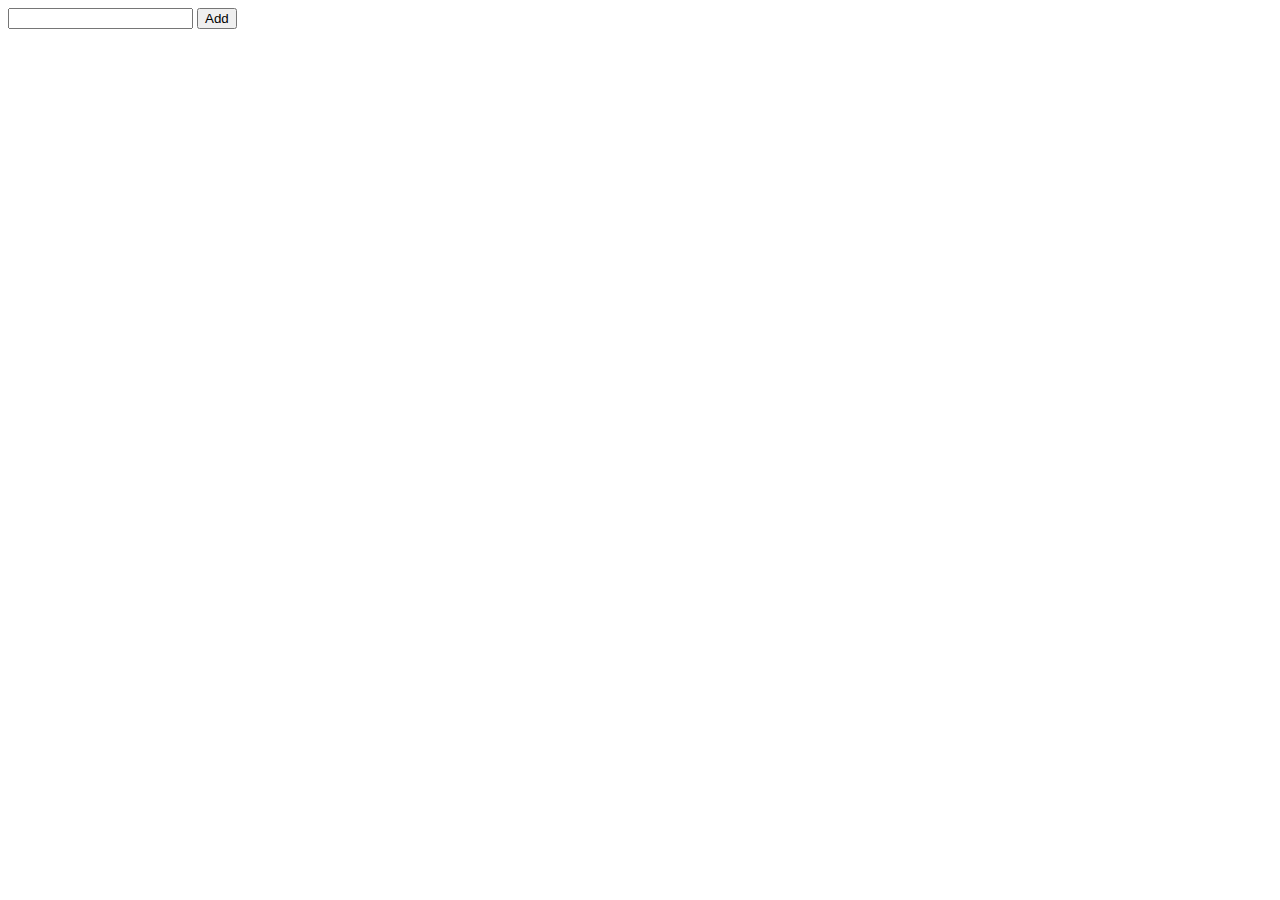
<file: index.html>
<!DOCTYPE html>
<html lang="en">
<head>
    <meta charset="UTF-8">
    <meta http-equiv="X-UA-Compatible" content="IE=edge">
    <meta name="viewport" content="width=device-width, initial-scale=1.0">
    <link rel="stylesheet" href="./style.css">
    <title>Document</title>
</head>
<body>
    <input type="text" class="inp">
    <button class="btn">Add</button>
    <div class="container"></div>
    <div class="res"> </div>

    <script src="./js.js"></script>
</body>
</html>
</file>
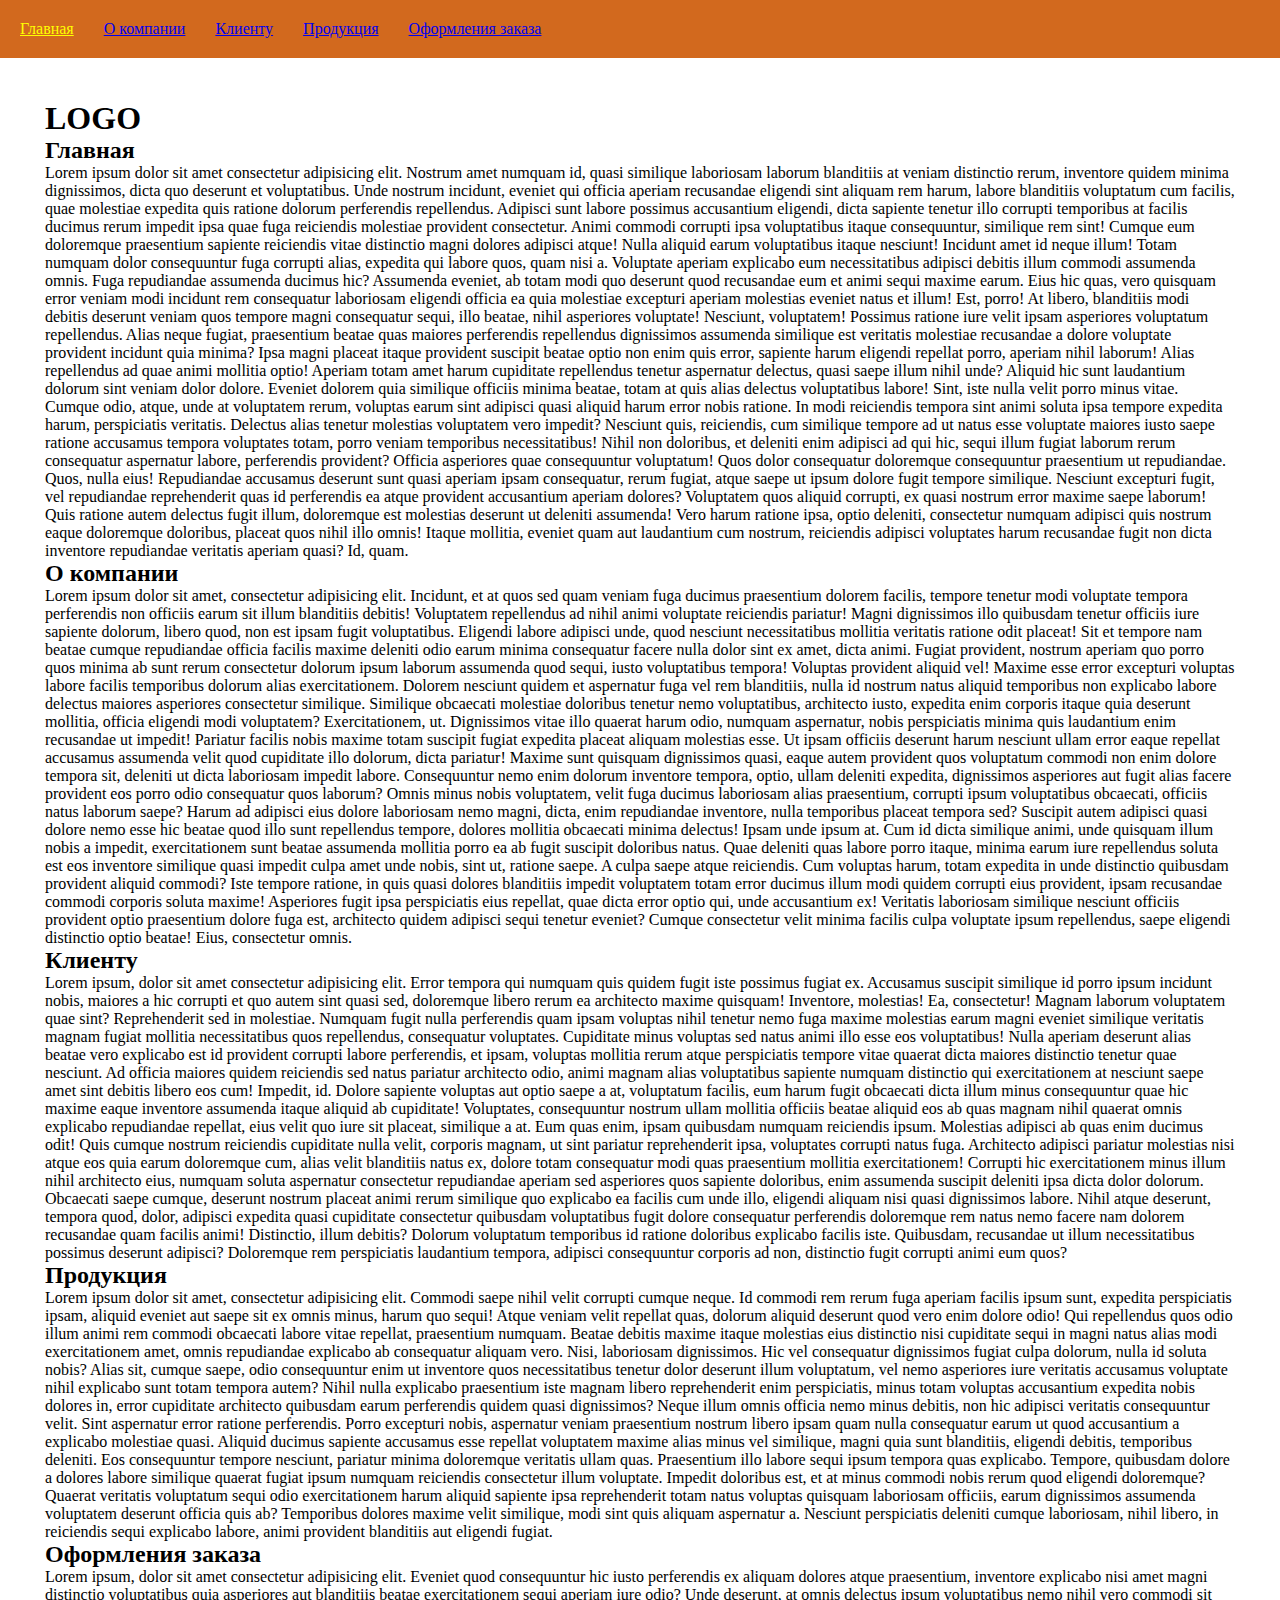
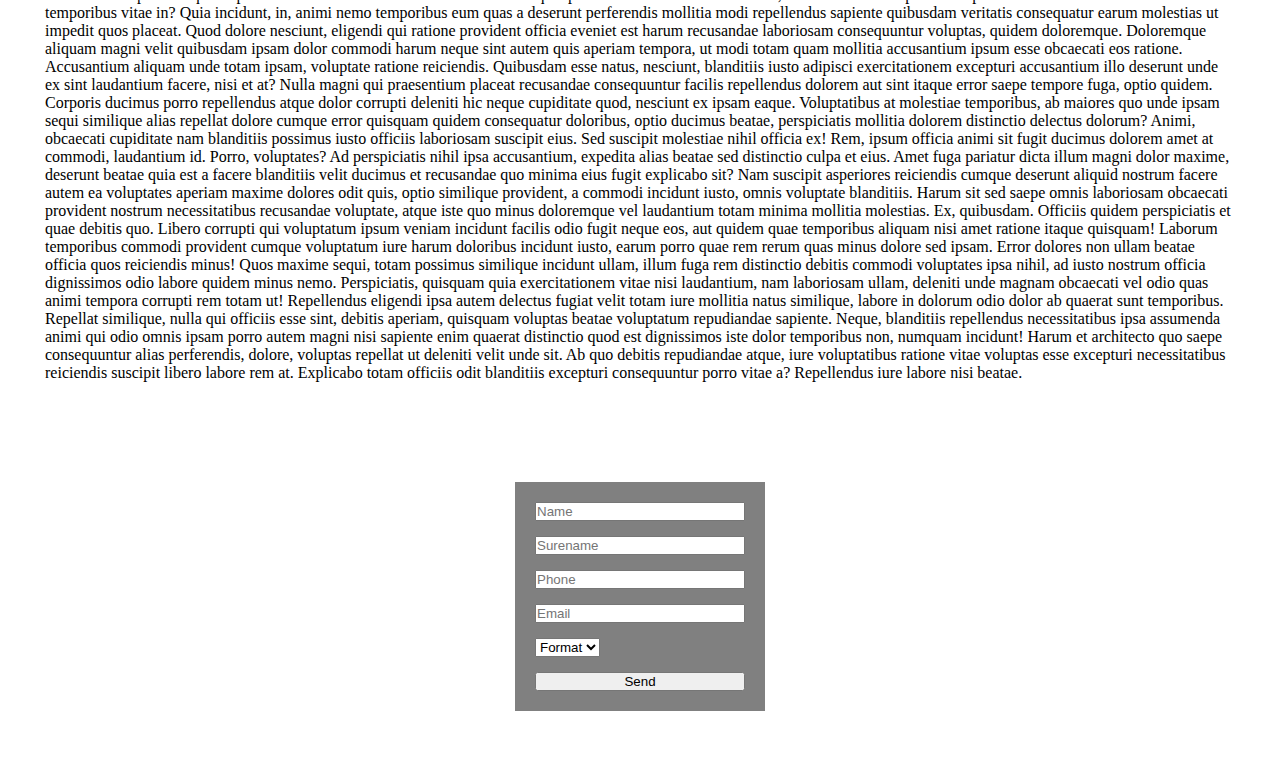
<file: nav.post/index.html>
<!DOCTYPE html>
<html lang="en">
<head>
    <meta charset="UTF-8">
    <meta http-equiv="X-UA-Compatible" content="IE=edge">
    <meta name="viewport" content="width=device-width, initial-scale=1.0">
    <link rel="stylesheet" href="style.css">
    <title>Document</title>
</head>
<body>

    <header>
        <nav>
            <ul class="menu">
                <li><a href="#part1" class="link__content active-link">Главная</a></li>
                <li><a href="#part2" class="link__content">О компании</a></li>
                <li><a href="#part3" class="link__content">Клиенту</a></li>
                <li><a href="#part4" class="link__content">Продукция</a></li>
                <li><a href="#part5" class="link__content">Оформления заказа</a></li>
            </ul>
        </nav>
    </header>
    <main>
        <div class="wrapper hide">
        <button type="button" class="btn-up">Up</button>
        </div>
        <article>
            <h1>LOGO</h1>
            <section>
                <h2 id="part1">Главная</h2>
                <span>
                    Lorem ipsum dolor sit amet consectetur adipisicing elit. Nostrum amet numquam id, quasi similique laboriosam laborum blanditiis at veniam distinctio rerum, inventore quidem minima dignissimos, dicta quo deserunt et voluptatibus. Unde nostrum incidunt, eveniet qui officia aperiam recusandae eligendi sint aliquam rem harum, labore blanditiis voluptatum cum facilis, quae molestiae expedita quis ratione dolorum perferendis repellendus. Adipisci sunt labore possimus accusantium eligendi, dicta sapiente tenetur illo corrupti temporibus at facilis ducimus rerum impedit ipsa quae fuga reiciendis molestiae provident consectetur. Animi commodi corrupti ipsa voluptatibus itaque consequuntur, similique rem sint! Cumque eum doloremque praesentium sapiente reiciendis vitae distinctio magni dolores adipisci atque! Nulla aliquid earum voluptatibus itaque nesciunt! Incidunt amet id neque illum! Totam numquam dolor consequuntur fuga corrupti alias, expedita qui labore quos, quam nisi a. Voluptate aperiam explicabo eum necessitatibus adipisci debitis illum commodi assumenda omnis. Fuga repudiandae assumenda ducimus hic? Assumenda eveniet, ab totam modi quo deserunt quod recusandae eum et animi sequi maxime earum. Eius hic quas, vero quisquam error veniam modi incidunt rem consequatur laboriosam eligendi officia ea quia molestiae excepturi aperiam molestias eveniet natus et illum! Est, porro! At libero, blanditiis modi debitis deserunt veniam quos tempore magni consequatur sequi, illo beatae, nihil asperiores voluptate! Nesciunt, voluptatem! Possimus ratione iure velit ipsam asperiores voluptatum repellendus. Alias neque fugiat, praesentium beatae quas maiores perferendis repellendus dignissimos assumenda similique est veritatis molestiae recusandae a dolore voluptate provident incidunt quia minima? Ipsa magni placeat itaque provident suscipit beatae optio non enim quis error, sapiente harum eligendi repellat porro, aperiam nihil laborum! Alias repellendus ad quae animi mollitia optio! Aperiam totam amet harum cupiditate repellendus tenetur aspernatur delectus, quasi saepe illum nihil unde? Aliquid hic sunt laudantium dolorum sint veniam dolor dolore. Eveniet dolorem quia similique officiis minima beatae, totam at quis alias delectus voluptatibus labore! Sint, iste nulla velit porro minus vitae. Cumque odio, atque, unde at voluptatem rerum, voluptas earum sint adipisci quasi aliquid harum error nobis ratione. In modi reiciendis tempora sint animi soluta ipsa tempore expedita harum, perspiciatis veritatis. Delectus alias tenetur molestias voluptatem vero impedit? Nesciunt quis, reiciendis, cum similique tempore ad ut natus esse voluptate maiores iusto saepe ratione accusamus tempora voluptates totam, porro veniam temporibus necessitatibus! Nihil non doloribus, et deleniti enim adipisci ad qui hic, sequi illum fugiat laborum rerum consequatur aspernatur labore, perferendis provident? Officia asperiores quae consequuntur voluptatum! Quos dolor consequatur doloremque consequuntur praesentium ut repudiandae. Quos, nulla eius! Repudiandae accusamus deserunt sunt quasi aperiam ipsam consequatur, rerum fugiat, atque saepe ut ipsum dolore fugit tempore similique. Nesciunt excepturi fugit, vel repudiandae reprehenderit quas id perferendis ea atque provident accusantium aperiam dolores? Voluptatem quos aliquid corrupti, ex quasi nostrum error maxime saepe laborum! Quis ratione autem delectus fugit illum, doloremque est molestias deserunt ut deleniti assumenda! Vero harum ratione ipsa, optio deleniti, consectetur numquam adipisci quis nostrum eaque doloremque doloribus, placeat quos nihil illo omnis! Itaque mollitia, eveniet quam aut laudantium cum nostrum, reiciendis adipisci voluptates harum recusandae fugit non dicta inventore repudiandae veritatis aperiam quasi? Id, quam.
                </span>
            </section>
            <section>
                <h2 id="part2">О компании</h2>
                <span>
                    Lorem ipsum dolor sit amet, consectetur adipisicing elit. Incidunt, et at quos sed quam veniam fuga ducimus praesentium dolorem facilis, tempore tenetur modi voluptate tempora perferendis non officiis earum sit illum blanditiis debitis! Voluptatem repellendus ad nihil animi voluptate reiciendis pariatur! Magni dignissimos illo quibusdam tenetur officiis iure sapiente dolorum, libero quod, non est ipsam fugit voluptatibus. Eligendi labore adipisci unde, quod nesciunt necessitatibus mollitia veritatis ratione odit placeat! Sit et tempore nam beatae cumque repudiandae officia facilis maxime deleniti odio earum minima consequatur facere nulla dolor sint ex amet, dicta animi. Fugiat provident, nostrum aperiam quo porro quos minima ab sunt rerum consectetur dolorum ipsum laborum assumenda quod sequi, iusto voluptatibus tempora! Voluptas provident aliquid vel! Maxime esse error excepturi voluptas labore facilis temporibus dolorum alias exercitationem. Dolorem nesciunt quidem et aspernatur fuga vel rem blanditiis, nulla id nostrum natus aliquid temporibus non explicabo labore delectus maiores asperiores consectetur similique. Similique obcaecati molestiae doloribus tenetur nemo voluptatibus, architecto iusto, expedita enim corporis itaque quia deserunt mollitia, officia eligendi modi voluptatem? Exercitationem, ut. Dignissimos vitae illo quaerat harum odio, numquam aspernatur, nobis perspiciatis minima quis laudantium enim recusandae ut impedit! Pariatur facilis nobis maxime totam suscipit fugiat expedita placeat aliquam molestias esse. Ut ipsam officiis deserunt harum nesciunt ullam error eaque repellat accusamus assumenda velit quod cupiditate illo dolorum, dicta pariatur! Maxime sunt quisquam dignissimos quasi, eaque autem provident quos voluptatum commodi non enim dolore tempora sit, deleniti ut dicta laboriosam impedit labore. Consequuntur nemo enim dolorum inventore tempora, optio, ullam deleniti expedita, dignissimos asperiores aut fugit alias facere provident eos porro odio consequatur quos laborum? Omnis minus nobis voluptatem, velit fuga ducimus laboriosam alias praesentium, corrupti ipsum voluptatibus obcaecati, officiis natus laborum saepe? Harum ad adipisci eius dolore laboriosam nemo magni, dicta, enim repudiandae inventore, nulla temporibus placeat tempora sed? Suscipit autem adipisci quasi dolore nemo esse hic beatae quod illo sunt repellendus tempore, dolores mollitia obcaecati minima delectus! Ipsam unde ipsum at. Cum id dicta similique animi, unde quisquam illum nobis a impedit, exercitationem sunt beatae assumenda mollitia porro ea ab fugit suscipit doloribus natus. Quae deleniti quas labore porro itaque, minima earum iure repellendus soluta est eos inventore similique quasi impedit culpa amet unde nobis, sint ut, ratione saepe. A culpa saepe atque reiciendis. Cum voluptas harum, totam expedita in unde distinctio quibusdam provident aliquid commodi? Iste tempore ratione, in quis quasi dolores blanditiis impedit voluptatem totam error ducimus illum modi quidem corrupti eius provident, ipsam recusandae commodi corporis soluta maxime! Asperiores fugit ipsa perspiciatis eius repellat, quae dicta error optio qui, unde accusantium ex! Veritatis laboriosam similique nesciunt officiis provident optio praesentium dolore fuga est, architecto quidem adipisci sequi tenetur eveniet? Cumque consectetur velit minima facilis culpa voluptate ipsum repellendus, saepe eligendi distinctio optio beatae! Eius, consectetur omnis.
                </span>
            </section>
            <section>
                <h2 id="part3">Клиенту</h2>
                <span>Lorem ipsum, dolor sit amet consectetur adipisicing elit. Error tempora qui numquam quis quidem fugit iste possimus fugiat ex. Accusamus suscipit similique id porro ipsum incidunt nobis, maiores a hic corrupti et quo autem sint quasi sed, doloremque libero rerum ea architecto maxime quisquam! Inventore, molestias! Ea, consectetur! Magnam laborum voluptatem quae sint? Reprehenderit sed in molestiae. Numquam fugit nulla perferendis quam ipsam voluptas nihil tenetur nemo fuga maxime molestias earum magni eveniet similique veritatis magnam fugiat mollitia necessitatibus quos repellendus, consequatur voluptates. Cupiditate minus voluptas sed natus animi illo esse eos voluptatibus! Nulla aperiam deserunt alias beatae vero explicabo est id provident corrupti labore perferendis, et ipsam, voluptas mollitia rerum atque perspiciatis tempore vitae quaerat dicta maiores distinctio tenetur quae nesciunt. Ad officia maiores quidem reiciendis sed natus pariatur architecto odio, animi magnam alias voluptatibus sapiente numquam distinctio qui exercitationem at nesciunt saepe amet sint debitis libero eos cum! Impedit, id. Dolore sapiente voluptas aut optio saepe a at, voluptatum facilis, eum harum fugit obcaecati dicta illum minus consequuntur quae hic maxime eaque inventore assumenda itaque aliquid ab cupiditate! Voluptates, consequuntur nostrum ullam mollitia officiis beatae aliquid eos ab quas magnam nihil quaerat omnis explicabo repudiandae repellat, eius velit quo iure sit placeat, similique a at. Eum quas enim, ipsam quibusdam numquam reiciendis ipsum. Molestias adipisci ab quas enim ducimus odit! Quis cumque nostrum reiciendis cupiditate nulla velit, corporis magnam, ut sint pariatur reprehenderit ipsa, voluptates corrupti natus fuga. Architecto adipisci pariatur molestias nisi atque eos quia earum doloremque cum, alias velit blanditiis natus ex, dolore totam consequatur modi quas praesentium mollitia exercitationem! Corrupti hic exercitationem minus illum nihil architecto eius, numquam soluta aspernatur consectetur repudiandae aperiam sed asperiores quos sapiente doloribus, enim assumenda suscipit deleniti ipsa dicta dolor dolorum. Obcaecati saepe cumque, deserunt nostrum placeat animi rerum similique quo explicabo ea facilis cum unde illo, eligendi aliquam nisi quasi dignissimos labore. Nihil atque deserunt, tempora quod, dolor, adipisci expedita quasi cupiditate consectetur quibusdam voluptatibus fugit dolore consequatur perferendis doloremque rem natus nemo facere nam dolorem recusandae quam facilis animi! Distinctio, illum debitis? Dolorum voluptatum temporibus id ratione doloribus explicabo facilis iste. Quibusdam, recusandae ut illum necessitatibus possimus deserunt adipisci? Doloremque rem perspiciatis laudantium tempora, adipisci consequuntur corporis ad non, distinctio fugit corrupti animi eum quos?</span>
            </section>
            <section>
                <h2 id="part4">Продукция</h2>
                <span>
                    Lorem ipsum dolor sit amet, consectetur adipisicing elit. Commodi saepe nihil velit corrupti cumque neque. Id commodi rem rerum fuga aperiam facilis ipsum sunt, expedita perspiciatis ipsam, aliquid eveniet aut saepe sit ex omnis minus, harum quo sequi! Atque veniam velit repellat quas, dolorum aliquid deserunt quod vero enim dolore odio! Qui repellendus quos odio illum animi rem commodi obcaecati labore vitae repellat, praesentium numquam. Beatae debitis maxime itaque molestias eius distinctio nisi cupiditate sequi in magni natus alias modi exercitationem amet, omnis repudiandae explicabo ab consequatur aliquam vero. Nisi, laboriosam dignissimos. Hic vel consequatur dignissimos fugiat culpa dolorum, nulla id soluta nobis? Alias sit, cumque saepe, odio consequuntur enim ut inventore quos necessitatibus tenetur dolor deserunt illum voluptatum, vel nemo asperiores iure veritatis accusamus voluptate nihil explicabo sunt totam tempora autem? Nihil nulla explicabo praesentium iste magnam libero reprehenderit enim perspiciatis, minus totam voluptas accusantium expedita nobis dolores in, error cupiditate architecto quibusdam earum perferendis quidem quasi dignissimos? Neque illum omnis officia nemo minus debitis, non hic adipisci veritatis consequuntur velit. Sint aspernatur error ratione perferendis. Porro excepturi nobis, aspernatur veniam praesentium nostrum libero ipsam quam nulla consequatur earum ut quod accusantium a explicabo molestiae quasi. Aliquid ducimus sapiente accusamus esse repellat voluptatem maxime alias minus vel similique, magni quia sunt blanditiis, eligendi debitis, temporibus deleniti. Eos consequuntur tempore nesciunt, pariatur minima doloremque veritatis ullam quas. Praesentium illo labore sequi ipsum tempora quas explicabo. Tempore, quibusdam dolore a dolores labore similique quaerat fugiat ipsum numquam reiciendis consectetur illum voluptate. Impedit doloribus est, et at minus commodi nobis rerum quod eligendi doloremque? Quaerat veritatis voluptatum sequi odio exercitationem harum aliquid sapiente ipsa reprehenderit totam natus voluptas quisquam laboriosam officiis, earum dignissimos assumenda voluptatem deserunt officia quis ab? Temporibus dolores maxime velit similique, modi sint quis aliquam aspernatur a. Nesciunt perspiciatis deleniti cumque laboriosam, nihil libero, in reiciendis sequi explicabo labore, animi provident blanditiis aut eligendi fugiat. 
                </span>
            </section>
            <section>
                <h2 id="part5">Оформления заказа</h2>
                <span>
                    Lorem ipsum, dolor sit amet consectetur adipisicing elit. Eveniet quod consequuntur hic iusto perferendis ex aliquam dolores atque praesentium, inventore explicabo nisi amet magni distinctio voluptatibus quia asperiores aut blanditiis beatae exercitationem sequi aperiam iure odio? Unde deserunt, at omnis delectus ipsum voluptatibus nemo nihil vero commodi sit temporibus vitae in? Quia incidunt, in, animi nemo temporibus eum quas a deserunt perferendis mollitia modi repellendus sapiente quibusdam veritatis consequatur earum molestias ut impedit quos placeat. Quod dolore nesciunt, eligendi qui ratione provident officia eveniet est harum recusandae laboriosam consequuntur voluptas, quidem doloremque. Doloremque aliquam magni velit quibusdam ipsam dolor commodi harum neque sint autem quis aperiam tempora, ut modi totam quam mollitia accusantium ipsum esse obcaecati eos ratione. Accusantium aliquam unde totam ipsam, voluptate ratione reiciendis. Quibusdam esse natus, nesciunt, blanditiis iusto adipisci exercitationem excepturi accusantium illo deserunt unde ex sint laudantium facere, nisi et at? Nulla magni qui praesentium placeat recusandae consequuntur facilis repellendus dolorem aut sint itaque error saepe tempore fuga, optio quidem. Corporis ducimus porro repellendus atque dolor corrupti deleniti hic neque cupiditate quod, nesciunt ex ipsam eaque. Voluptatibus at molestiae temporibus, ab maiores quo unde ipsam sequi similique alias repellat dolore cumque error quisquam quidem consequatur doloribus, optio ducimus beatae, perspiciatis mollitia dolorem distinctio delectus dolorum? Animi, obcaecati cupiditate nam blanditiis possimus iusto officiis laboriosam suscipit eius. Sed suscipit molestiae nihil officia ex! Rem, ipsum officia animi sit fugit ducimus dolorem amet at commodi, laudantium id. Porro, voluptates? Ad perspiciatis nihil ipsa accusantium, expedita alias beatae sed distinctio culpa et eius. Amet fuga pariatur dicta illum magni dolor maxime, deserunt beatae quia est a facere blanditiis velit ducimus et recusandae quo minima eius fugit explicabo sit? Nam suscipit asperiores reiciendis cumque deserunt aliquid nostrum facere autem ea voluptates aperiam maxime dolores odit quis, optio similique provident, a commodi incidunt iusto, omnis voluptate blanditiis. Harum sit sed saepe omnis laboriosam obcaecati provident nostrum necessitatibus recusandae voluptate, atque iste quo minus doloremque vel laudantium totam minima mollitia molestias. Ex, quibusdam. Officiis quidem perspiciatis et quae debitis quo. Libero corrupti qui voluptatum ipsum veniam incidunt facilis odio fugit neque eos, aut quidem quae temporibus aliquam nisi amet ratione itaque quisquam! Laborum temporibus commodi provident cumque voluptatum iure harum doloribus incidunt iusto, earum porro quae rem rerum quas minus dolore sed ipsam. Error dolores non ullam beatae officia quos reiciendis minus! Quos maxime sequi, totam possimus similique incidunt ullam, illum fuga rem distinctio debitis commodi voluptates ipsa nihil, ad iusto nostrum officia dignissimos odio labore quidem minus nemo. Perspiciatis, quisquam quia exercitationem vitae nisi laudantium, nam laboriosam ullam, deleniti unde magnam obcaecati vel odio quas animi tempora corrupti rem totam ut! Repellendus eligendi ipsa autem delectus fugiat velit totam iure mollitia natus similique, labore in dolorum odio dolor ab quaerat sunt temporibus. Repellat similique, nulla qui officiis esse sint, debitis aperiam, quisquam voluptas beatae voluptatum repudiandae sapiente. Neque, blanditiis repellendus necessitatibus ipsa assumenda animi qui odio omnis ipsam porro autem magni nisi sapiente enim quaerat distinctio quod est dignissimos iste dolor temporibus non, numquam incidunt! Harum et architecto quo saepe consequuntur alias perferendis, dolore, voluptas repellat ut deleniti velit unde sit. Ab quo debitis repudiandae atque, iure voluptatibus ratione vitae voluptas esse excepturi necessitatibus reiciendis suscipit libero labore rem at. Explicabo totam officiis odit blanditiis excepturi consequuntur porro vitae a? Repellendus iure labore nisi beatae.
                </span>
            </section>
        </article>
        <section class="form-wrapper">
            <form class="form" action="POST">
                <div class="input-wrapper">
                <input type="text" placeholder="Name" name="name">
                <input type="text" placeholder="Surename" name="surename">
                <input type="text" placeholder="Phone" name="phone">
                <input type="text" placeholder="Email" name="email">
                </div>
                <div class="wrapper-select">
                    <select name="product">
                        <option value="" hidden>Format</option>
                        <option value="Free">Free</option>
                        <option value="Trial">Trial</option>
                        <option value="Debit">Debit</option>
                    </select>
                </div>
                <input type="submit" value="Send">
            </form>
        </section>

    </main>
    <script src="main.js"></script>
</body>
</html>
</file>
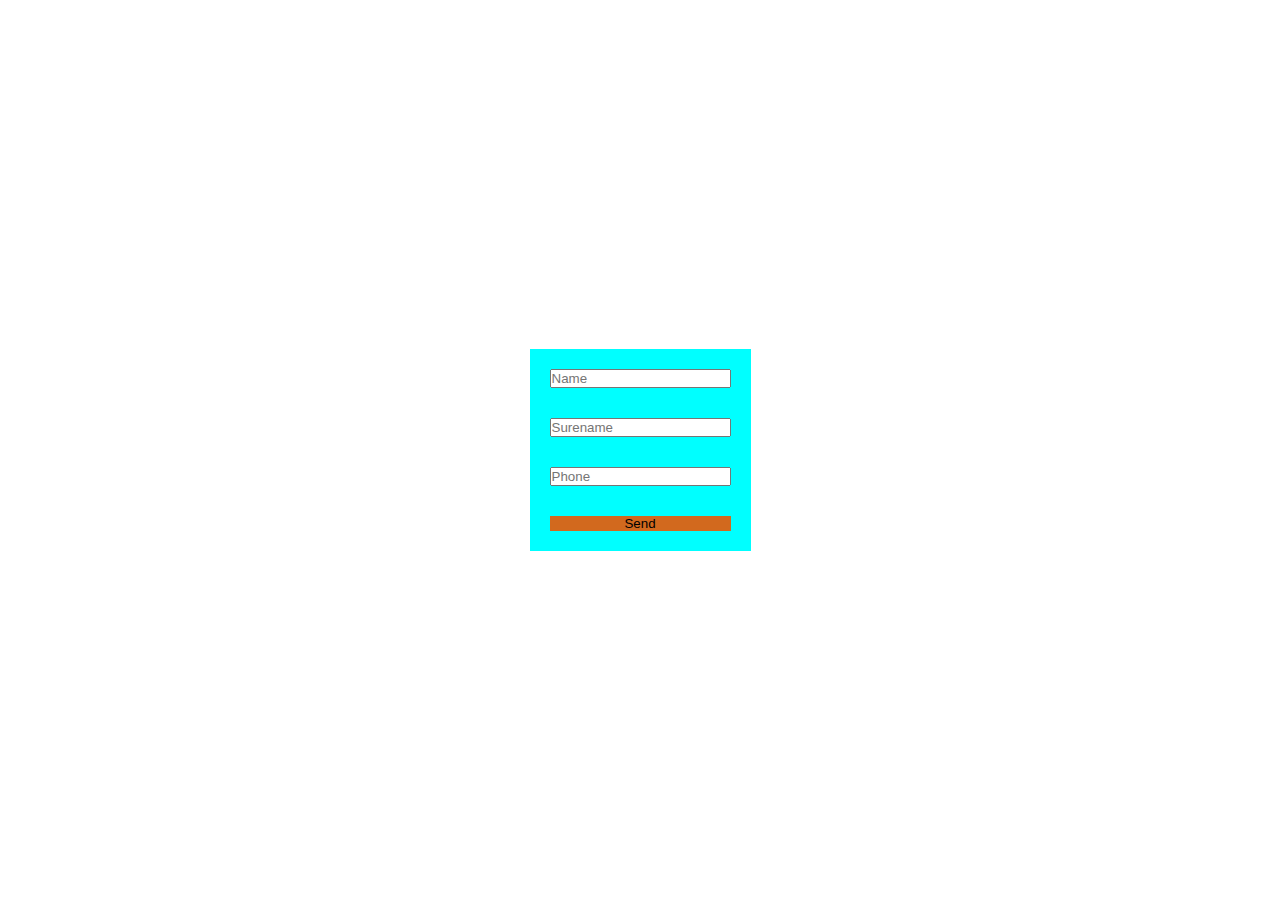
<file: POSTFROM/index.html>
<!DOCTYPE html>
<html lang="en">
<head>
    <meta charset="UTF-8">
    <meta http-equiv="X-UA-Compatible" content="IE=edge">
    <meta name="viewport" content="width=device-width, initial-scale=1.0">
    <link rel="stylesheet" href="style.css">
    <title>Document</title>
</head>
<body>
    <form action="POST">
            <input type="text" class="inp" placeholder="Name" name="name">
            <span></span>
            <input type="text" class="inp" placeholder="Surename" name="surename">
            <span></span>
            <input type="text" class="inp" placeholder="Phone" name="phone">
            <span></span>
            <button type="submit">Send</button>
    </form>
    <script src="main.js"></script>
</body>
</html>
</file>
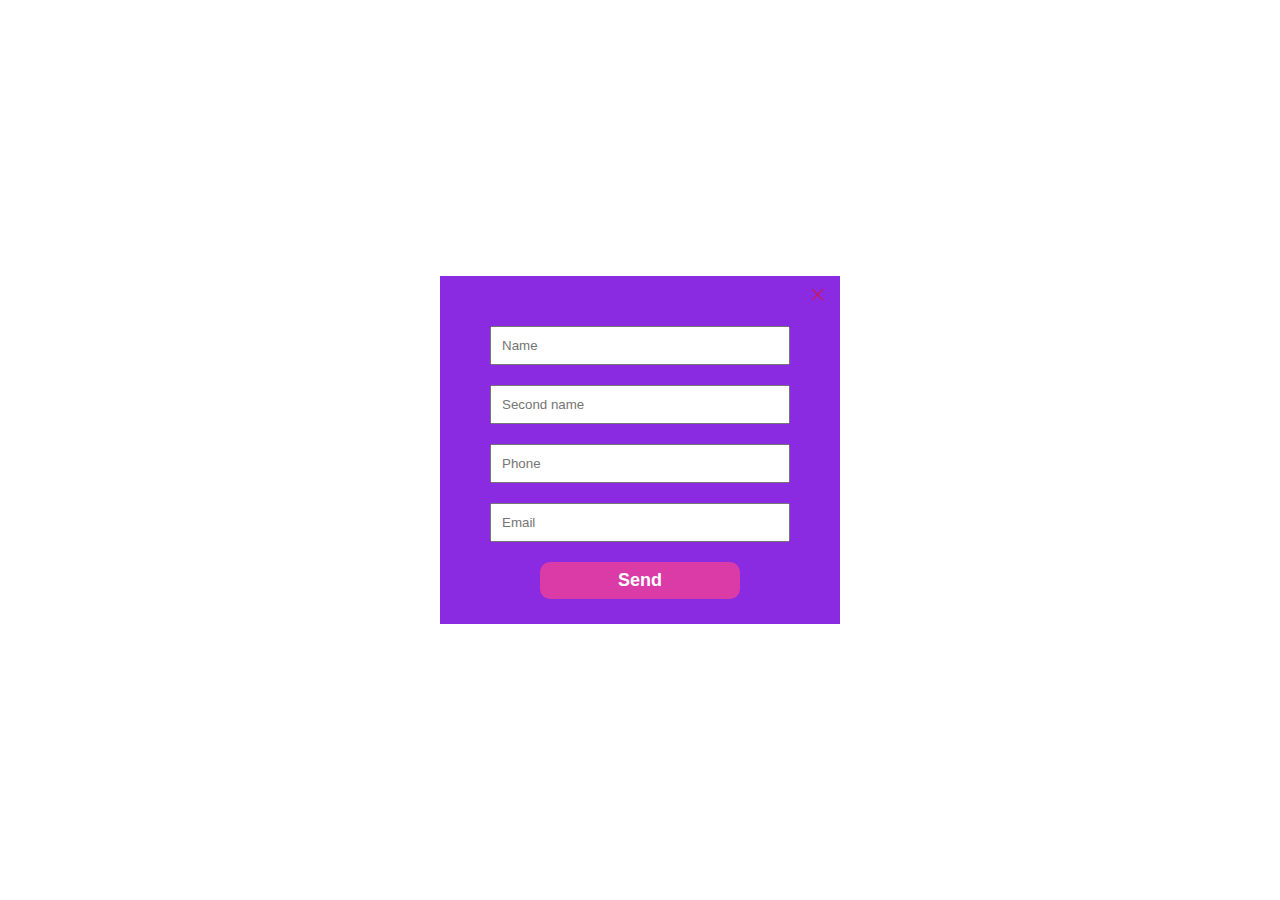
<file: Send form/index.html>
<!DOCTYPE html>
<html lang="en">
<head>
    <meta charset="UTF-8">
    <meta http-equiv="X-UA-Compatible" content="IE=edge">
    <meta name="viewport" content="width=device-width, initial-scale=1.0">
    <link rel="stylesheet" href="style.css">
    <title>Document</title>
</head>
<body>
    <form action="mail.php" class="form" method="POST">
        <button class="closa-modal"><span class="close-modal-line"></span><span class="close-modal-lines"></span></button>
        <div class="wrapper-input">
            <label class="lab" for="name">
                <input type="text" name="name" data-set="name" class="inp" placeholder="Name">
                <span class="error"></span>
            </label>
            <label class="lab" for="second name"> 
                <input type="text" name="secondName" data-set="secondName" class="inp" placeholder="Second name">
                <span class="error"></span>
            </label>
            <label class="lab" for="phone">
                <input type="text" name="phone" data-set="phone" class="inp" placeholder="Phone">
                <span class="error"></span>
            </label>
            <label class="lab" for="email">
                <input type="text" name="email" data-set="email" class="inp" placeholder="Email">
                <span class="error"></span>
            </label>
            <input class="send-data" type="submit"  value="Send">
        </div>
    </form>
    <script src="main.js"></script>
</body>
</html>
</file>
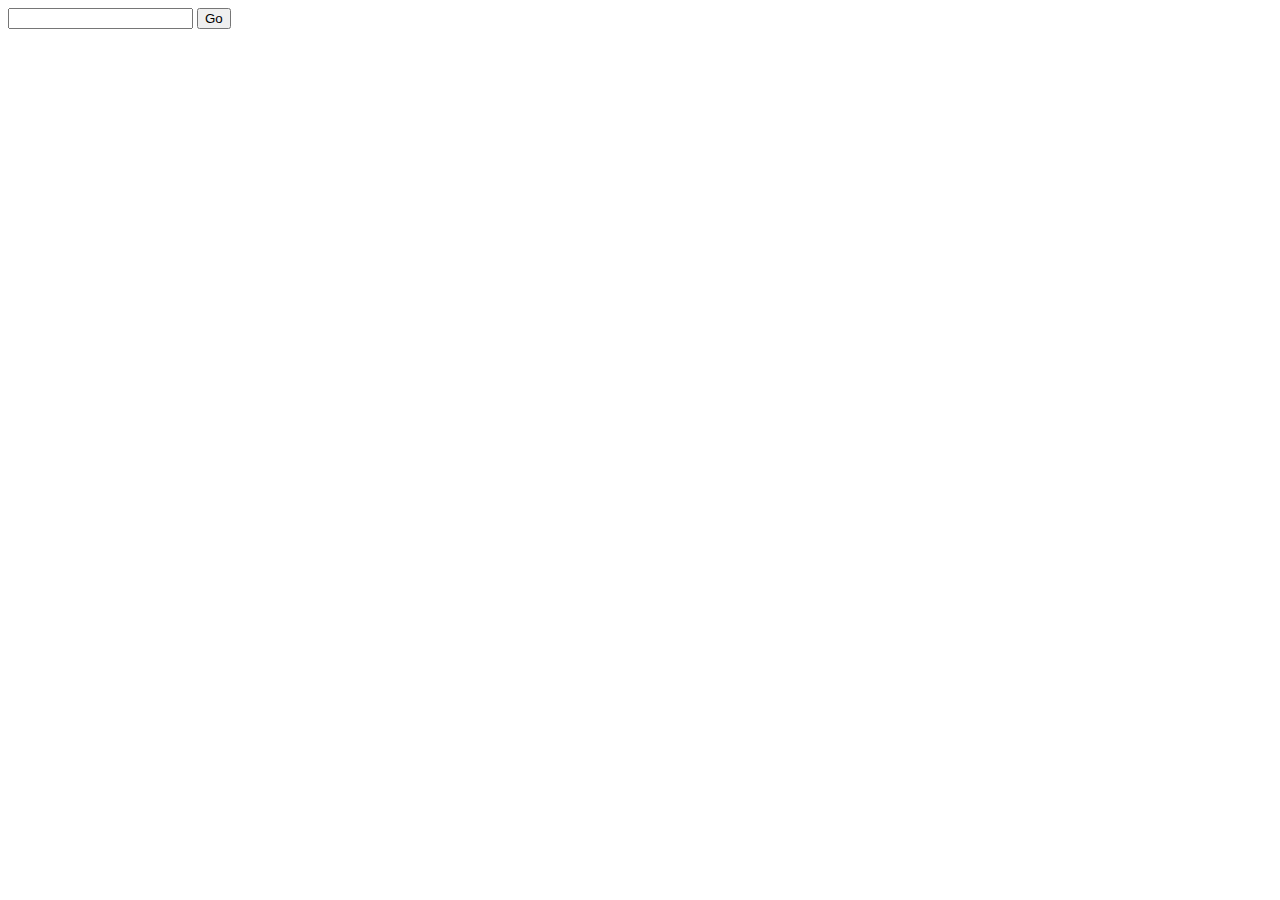
<file: set/index.html>
<!DOCTYPE html>
<html lang="en">
<head>
    <meta charset="UTF-8">
    <meta http-equiv="X-UA-Compatible" content="IE=edge">
    <meta name="viewport" content="width=device-width, initial-scale=1.0">
    <title>Document</title>
</head>
<body>
    <input type="text" class="inp">
    <button class="btn">Go</button>
    <span class="res"></span>
    <script src="./js.js"></script>
</body>
</html>
</file>
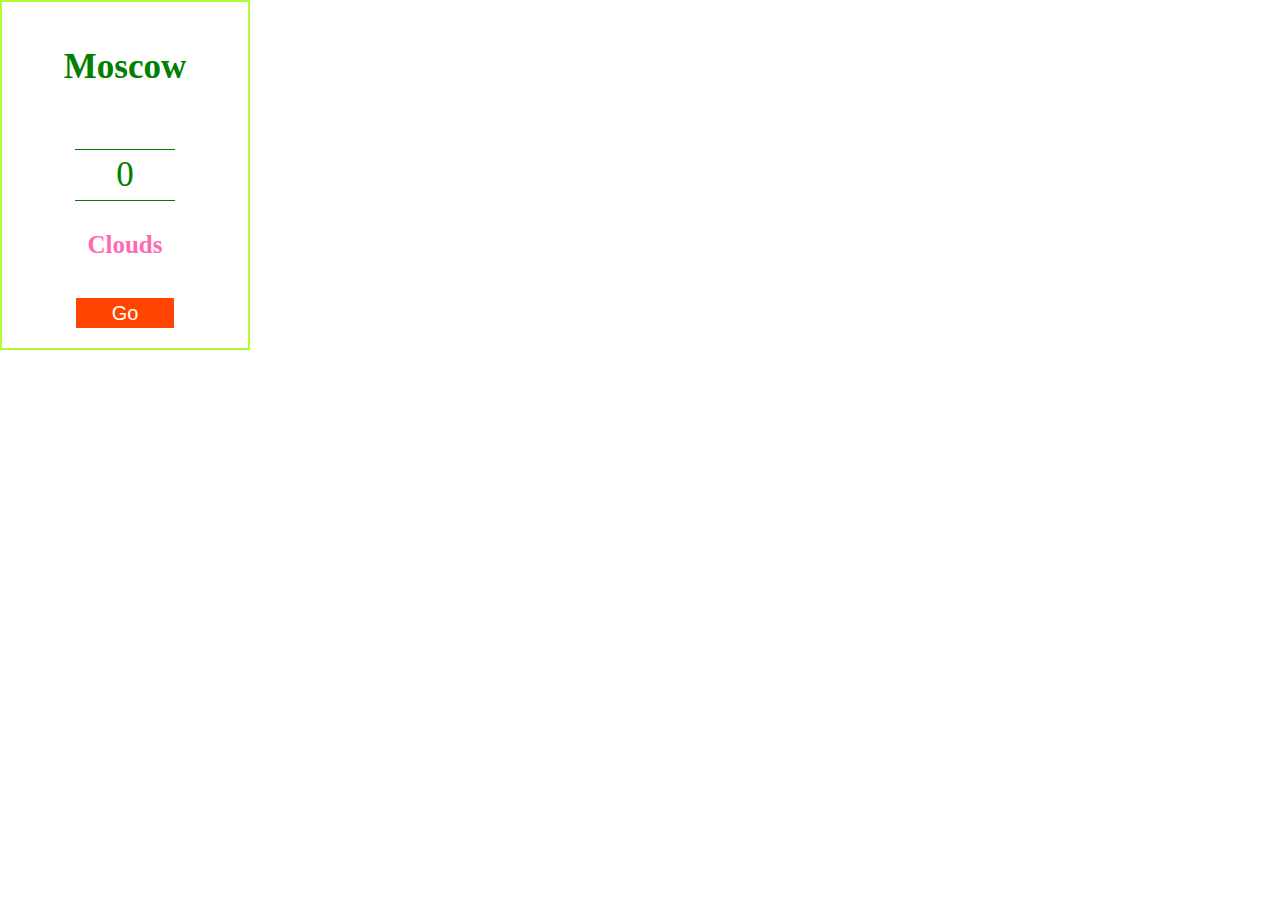
<file: апи-массив/index.html>
<!DOCTYPE html>
<html lang="en">
<head>
    <meta charset="UTF-8">
    <meta http-equiv="X-UA-Compatible" content="IE=edge">
    <meta name="viewport" content="width=device-width, initial-scale=1.0">
    <link rel="stylesheet" href="./style.css">
    <title>Document</title>

</head>
<body>
    <div class="container">
        <p class="city-name">Moscow</p>
        <p class="celsiy">0</p>
            <p class="clouds">Clouds</p>
            <button class="btn">Go</button>

    </div>
    <script src="./js.js"></script>
</body>
</html>
</file>
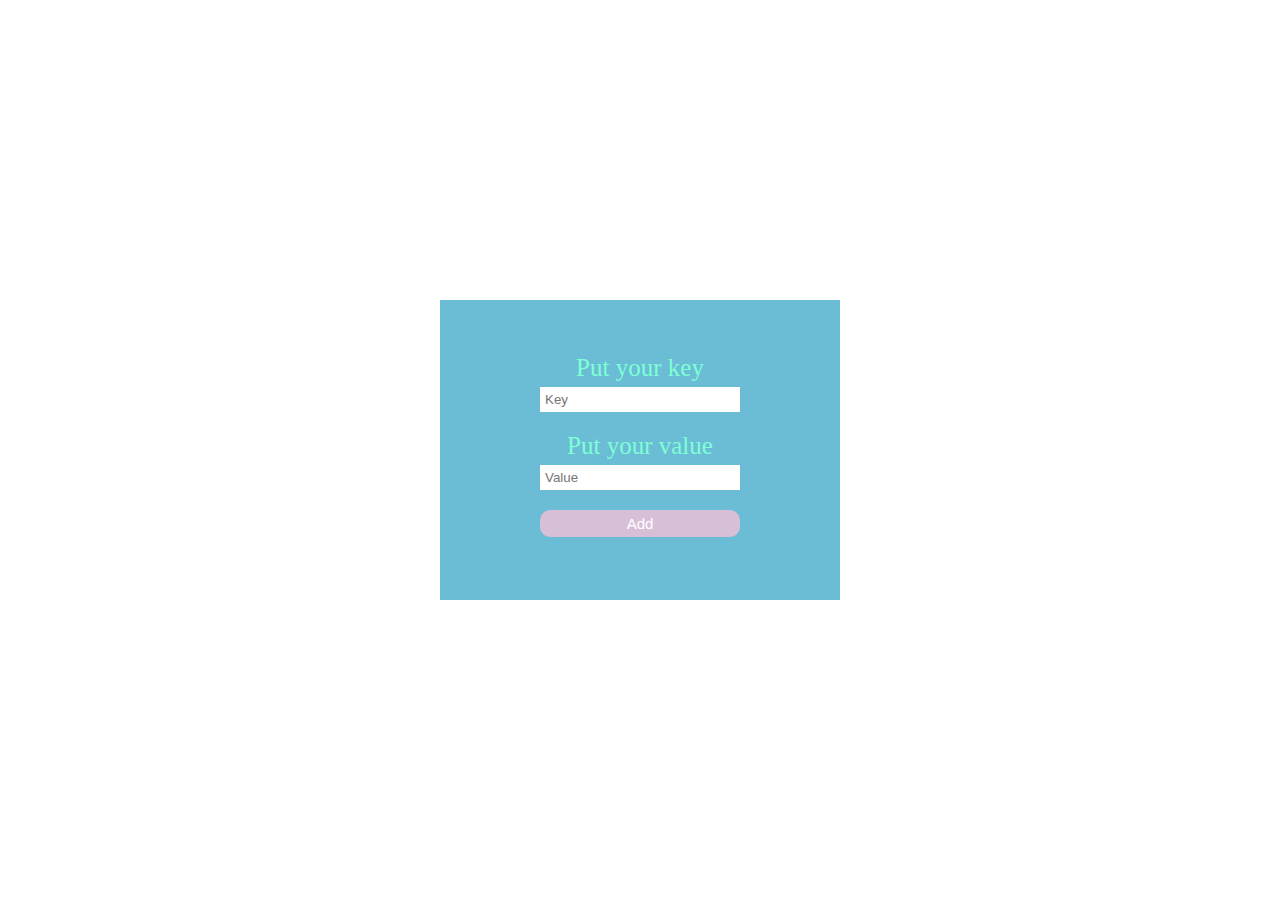
<file: еще масств/index.html>
<!DOCTYPE html>
<html lang="en">
<head>
    <meta charset="UTF-8">
    <meta http-equiv="X-UA-Compatible" content="IE=edge">
    <meta name="viewport" content="width=device-width, initial-scale=1.0">
    <link rel="stylesheet" href="./style.css">
    <title>Document</title>
</head>
<body>

    <form class="container">
        <p class="logo">Put your key</p>
        <input type="text" name="keyVal" class="inp"  placeholder="Key">
        <p class="logo2">Put your value</p>
        <input type="text" name="inpVal" class="inp" placeholder="Value">
        <input type="button" class="btn" value="Add">
        <span class="res"></span>
        <span class="res2"></span>
    </form>
    <script src="./js.js"></script>
</body>
</html>
</file>
<file: style.css>
.container{
    margin-top: 30px;
}
</file>
<file: nav.post/style.css>
*{
    margin: 0;
    padding: 0;
    box-sizing: border-box;
}

nav{
    width: 100%;
    position: fixed;
    top: 0;
    left: 0;
    background-color: chocolate;
}

ul{
    list-style-type: none;
    display: flex;
    justify-content: flex-start;
    gap: 30px;
    padding: 20px;
}


article{
    margin-top: 100px;
    display: block;
    padding-left: 45px;
    padding-right: 45px;
}


.active-link{
    color: yellow;
}


.wrapper{
    position: fixed;
    width: 60px;
    height: 60px;
    bottom: 30px;
    right: 30px;
    z-index: -1px;
    display: flex;
    justify-content: center;
    align-items: center;
    transition: 0.5s ease-out;
}

.btn-up{
    width: 100%;
    height: 100%;
    background-color: lightskyblue;
    opacity: 0.7;
    border: none;
    border-radius: 50%;
    cursor: pointer;
}
.wrapper::after{
    position: absolute;
    content: '';
    width: 100%;
    height: 100%;
    border: 5px solid red;
    animation: pulsate 2s ease-out;
    animation-iteration-count: infinite;
    border-radius: 50%;
    z-index: -50;
}


.hide{
    transform: translateX(100px);
}

@keyframes pulsate {
    0% {
      transform: scale(0.1, 0.1);
      opacity: 0.0;
    }
    50% {
      opacity: 1.0;
    }
    100% {
      transform: scale(1.2, 1.2);
      opacity: 0.0;
    }
}


.form-wrapper{
    width: 100%;
    display: flex;
    justify-content: center;
    align-items: center;
    margin-top: 100px;
    margin-bottom: 50px;
}

.form{
    display: grid;
    grid-auto-flow: row;
    grid-gap: 15px;
    width: 250px;
    padding: 20px;
    background-color: gray;
}

.input-wrapper{
    display: grid;
    grid-template-columns: row;
    grid-gap: 15px;
}


/* .wrapper{
    position: fixed;
    width: 60px;
    height: 60px;
    bottom: 30px;
    right: 30px;
    z-index: -1px;
}

.pulsate{
    width: 100%;
    height: 100%;
    position: relative;
    z-index: -1px;
    display: flex;
    justify-content: center;
    align-items: center;
}
.btn-up{
    position: absolute;
    width: 100%;
    height: 100%;
    background-color: lightskyblue;
    border: none;
    border-radius: 50%;
    opacity: 0.8;
    cursor: pointer;
    z-index: 50;
}

.pulsate::after{
    position: absolute;
    content: '';
    width: 100%;
    height: 100%;
    border: 5px solid red;
    top: 0;
    left: 0;
    right: 0;
    bottom: 0;
    border-radius: 50%;
    opacity: 0.5;
    z-index: -1px;
    animation: pulsating 2s ease-out;
    animation-iteration-count: infinite;
}

@keyframes pulsating {
    0% {
      transform: scale(0.1, 0.1);
      opacity: 0.0;
    }
    50% {
      opacity: 1.0;
    }
    100% {
      transform: scale(1.2, 1.2);
      opacity: 0.0;
    }
  }
 */
</file>
<file: POSTFROM/style.css>
*{
    margin: 0;
    padding: 0;
    box-sizing: border-box;
}

body{
    width: 100vw;
    height: 100vh;
    display: flex;
    justify-content: center;
    align-items: center;
}

form{
    max-width: 500px;
    display: grid;
    grid-auto-flow: row;
    grid-gap: 15px;
    padding: 20px;
    background-color: aqua;
}

button{
    background: chocolate;
    border: none;
    cursor: pointer;
}
</file>
<file: Send form/style.css>
*{
    margin: 0;
    padding: 0;
    box-sizing: border-box;
}
body{
    width: 100vw;
    height: 100vh;
    display: flex;
    justify-content: center;
    align-items: center;
}
.form{
    width: 400px;
    background-color: blueviolet;
}
.closa-modal{
    position: relative;
    width: 15px;
    height: 15px;
    display: block;
    margin-left: auto;
    margin-right: 15px;
    margin-top: 10px;
    cursor: pointer;
    background-color: transparent;
    border: none;
}
.close-modal-line{
    position: absolute;
    width: 100%;
    height: 1px;
    background-color: crimson;
    left: 0;
    transform: rotate(-45deg);
    transition: 0.5s;
    pointer-events: none;
}
.close-modal-lines{
    position: absolute;
    width: 100%;
    height: 1px;
    background-color: crimson;
    left: 0;
    transform: rotate(45deg);
    transition: 0.5s;
    pointer-events: none;
}
.closa-modal:hover .close-modal-lines{
    transform: rotate(-45deg);
}
.closa-modal:hover .close-modal-line{
    transform: rotate(45deg);
}

.wrapper-input{
    display: grid;
    grid-auto-flow: row;
    grid-gap: 20px;
    justify-content: center;
    padding: 25px;
}

.inp{
    width: 300px;
    padding: 10px;
    outline: none;
    color: black;
}

.send-data{
    width: 200px;
    display: block;
    margin-left: auto;
    margin-right: auto;
    padding: 8px;
    border: none;
    border-radius: 10px;
    color: #ffffff;
    background-color: #db3ba7;
    cursor: pointer;
    font-size: 18px;
    font-weight: bolder;
    transition: 0.5s;
}

.send-data:hover{
    background-color: #12f56d;
    color: #db3ba7;
}


.err{
    border: 1px solid red;
}

.lab{
    display: flex;
    flex-direction: column;
}

.error{
    color: red;
    font-weight: bolder;
}
</file>
<file: апи-массив/style.css>
*{
    margin: 0;
    padding: 0;
    box-sizing: border-box;
}
.container{
    max-width: 100%;
    width: 250px;
    height: 350px;
    border: 2px solid greenyellow;
    display: flex;
    flex-direction: column;
    justify-content: space-around;
    align-items: center;
}

.city-name{
    color: green;
    font-size: 35px;
    font-weight: bolder;
    margin-top: 25px;
}
.celsiy{
    width: 50px;
    display: flex;
    justify-content: center;
    flex-direction: column;
    align-items: center;
    font-size: 35px;
    color: green;
    position: absolute;
}
.celsiy::before{
    position: relative;
    content: "";
    width: 200%;
    height: 1px;
    background: green;
    top: -5px;
    left: 0;
}
.celsiy::after{
    position: relative;
    content: "";
    width: 200%;
    height: 1px;
    background: green;
    bottom: -5px;
    left: 0;
}

.clouds{
   margin-top: 105px;
   font-size: 25px;
   font-weight: bolder;
   color: hotpink;
}

.btn{
    width: 40%;
    height: 30px;
    border: none;
    background-color: orangered;
    color: white;
    font-size: 20px;
    cursor: pointer;
}
</file>
<file: еще масств/style.css>
*{
    margin: 0;
    padding: 0;
    box-sizing: border-box;
}

body{
    width: 100%;
    height: 100vh;
    display: flex;
    justify-content: center;
    align-items: center;
}

.container{
    width: 100%;
    max-width: 400px;
    height: 300px;
    display: flex;
    align-items: center;
    justify-content: center;
    flex-direction: column;
   background-color: #6bbdd6;
}
.inp, .inp2, .btn{
    width: 50%;
}

.logo{
    font-size: 25px;
    color: aquamarine;
    margin-bottom: 5px;
}
.logo2{
    font-size: 25px;
    color: aquamarine;
    margin-bottom: 5px;
}

.inp{
    margin-bottom: 20px;
    padding: 5px;
    border: none;
}

.inp2{
    margin-bottom: 30px;
    padding: 5px;
    border: none;
}

.btn{
    padding: 5px;
    background-color: thistle;
    border: none;
    border-radius: 10px;
    cursor: pointer;
    color: white;
    font-size: 15px;
    transition: 0.5s ease-in;
}

.btn:hover{
    background-color: lightcoral;
    transition: 0.5s ease-in;
}

.err{
    border: 3px solid red;
}

.res{
    margin-top: 10px;
    font-size: 20px;
    color: red;
}
</file>
